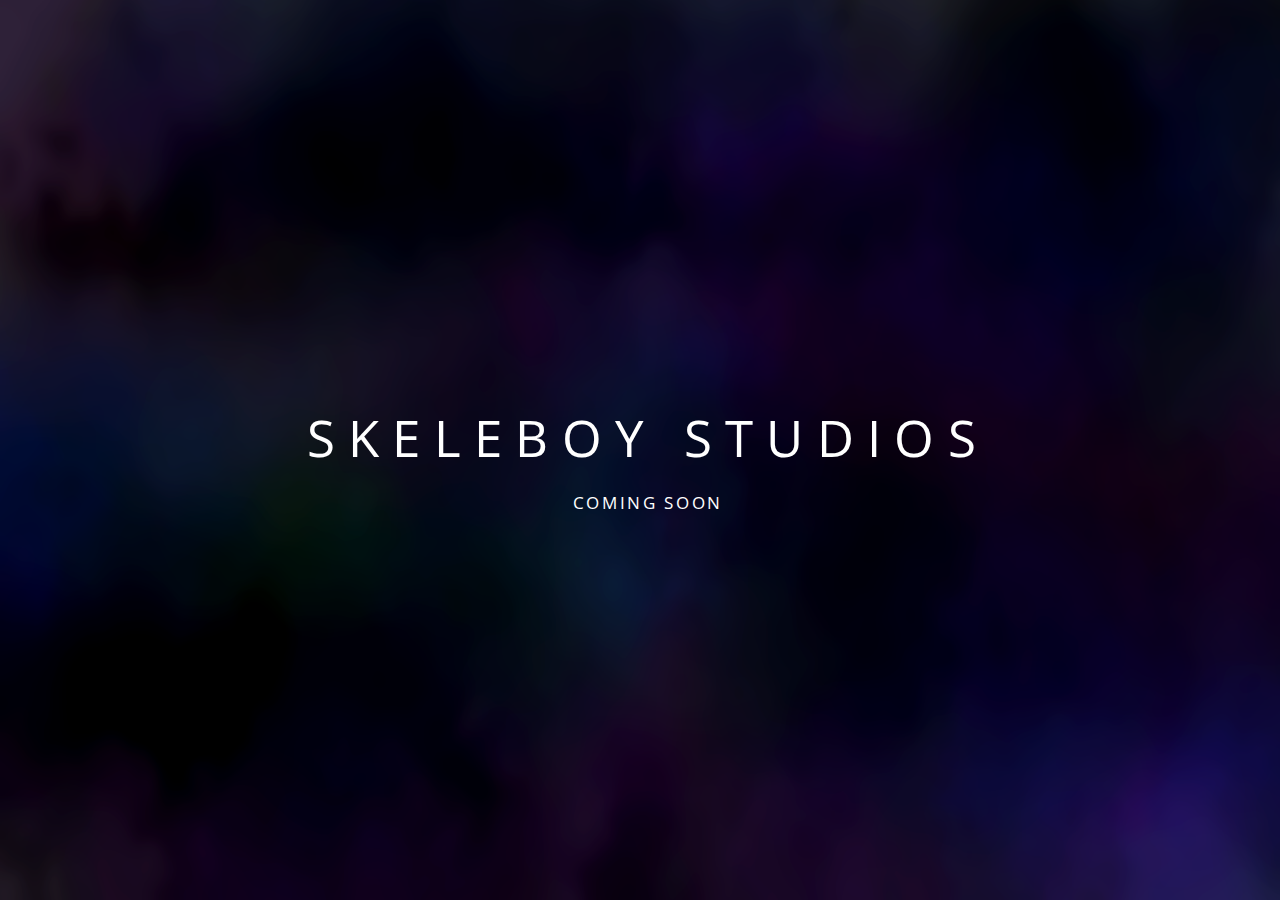
<file: index.html>
<!doctype html>
<html lang=en>
  <head>
    <!-- Custom CSS -->
    <link rel="stylesheet" href="/assets/css/main.css">
    <title>Skeleboy Studios</title>
  </head>
  <body>
    <div>
      <span id="skele">
        SKELEBOY STUDIOS
      </span>
      <span id="soon">
        COMING SOON
      </span>
    </div>
  </body>
</html>
</file>
<file: assets/css/main.css>
@import url('https://fonts.googleapis.com/css?family=Open+Sans');

body {
  background-color: #2a2a2a;
  overflow: hidden;
  background: url("/assets/img/background.png");
  background-repeat: no-repeat;
  background-size: 100vw 100vh;
  background-position: center center;
  background-attachment: fixed;
  background-origin: border-box;
}

div {
  width: 100vw;
  height: 100vh;
  display: -ms-flexbox;
  display: -webkit-flex;
  display: flex;
  -webkit-flex-direction: column;
  -ms-flex-direction: column;
  flex-direction: column;
  -webkit-flex-wrap: nowrap;
  -ms-flex-wrap: nowrap;
  flex-wrap: nowrap;
  -webkit-justify-content: center;
  -ms-flex-pack: center;
  justify-content: center;
  -webkit-align-content: flex-start;
  -ms-flex-line-pack: start;
  align-content: flex-start;
  -webkit-align-items: center;
  -ms-flex-align: center;
  align-items: center;
}

div span {
  -webkit-order: 0;
  -ms-flex-order: 0;
  order: 0;
  -webkit-flex: 0 1 auto;
  -ms-flex: 0 1 auto;
  flex: 0 1 auto;
  -webkit-align-self: auto;
  -ms-flex-item-align: auto;
  align-self: auto;
  color: white;
  font-family: 'Open Sans', sans-serif;
}

#skele {
  font-size: 38pt;
  letter-spacing: 10pt;
}

#soon {
  font-size: 13pt;
  letter-spacing: 2pt;
  padding-top: 2vh;
}
</file>
